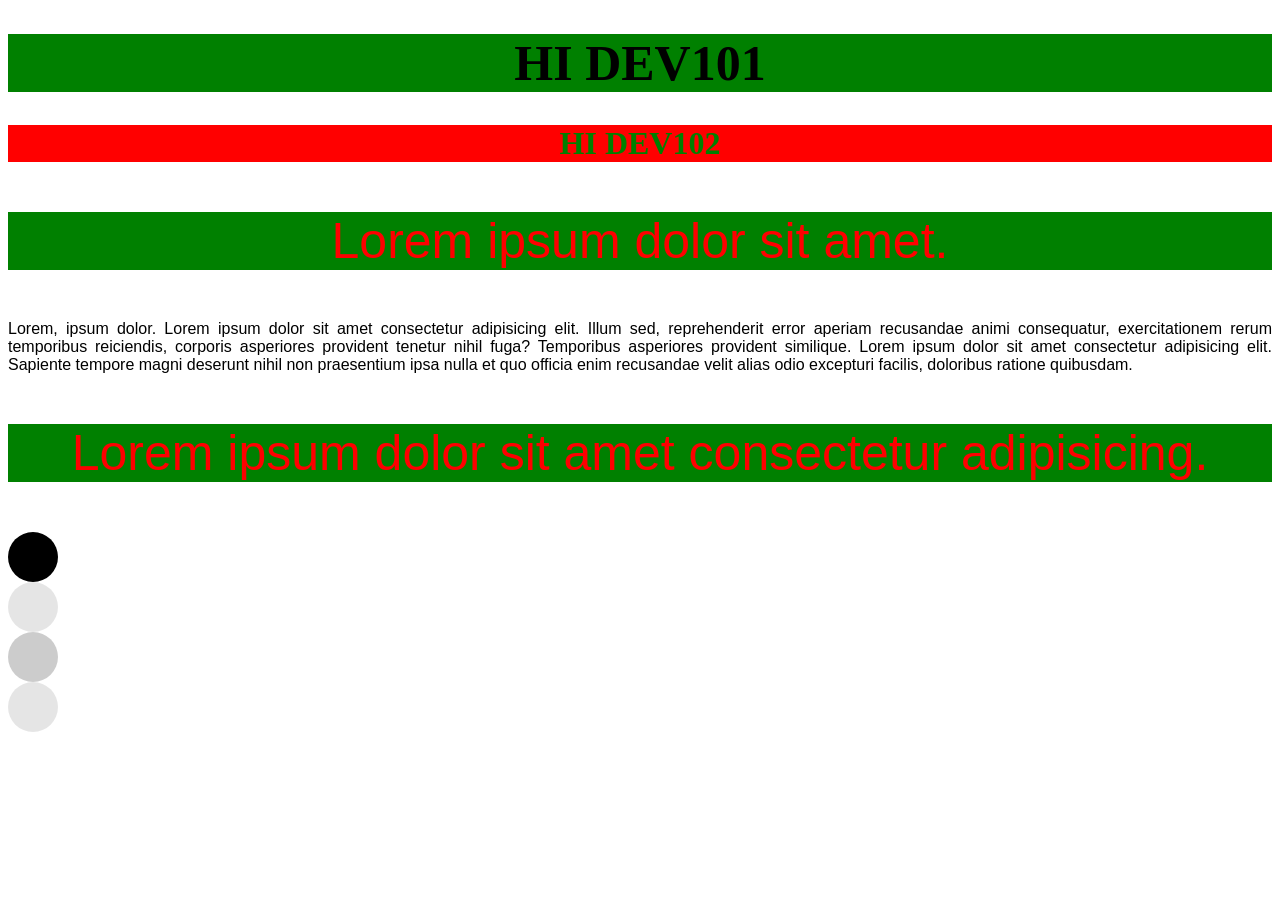
<file: s01/index.html>
<!DOCTYPE html>
<html lang="en">

<head>
    <meta charset="UTF-8">
    <meta name="viewport" content="width=device-width, initial-scale=1.0">
    <title>Document</title>
    <!-- <style>
        h1 {
            color: red;
            background-color: green;
            text-align: center;
        }
    </style> -->
    <link rel="stylesheet" href="dev101.css">
</head>

<body>
    
    <h1 id="dev101">HI DEV101</h1>

    <h1 id="dev102">HI DEV102</h1>

    <p class="monstyle">Lorem ipsum dolor sit amet.</p>

    <p>Lorem, ipsum dolor. Lorem ipsum dolor sit amet consectetur adipisicing elit. Illum sed, reprehenderit error aperiam recusandae animi consequatur, exercitationem rerum temporibus reiciendis, corporis asperiores provident tenetur nihil fuga? Temporibus asperiores provident similique. Lorem ipsum dolor sit amet consectetur adipisicing elit. Sapiente tempore magni deserunt nihil non praesentium ipsa nulla et quo officia enim recusandae velit alias odio excepturi facilis, doloribus ratione quibusdam.</p>

    <p class="monstyle">Lorem ipsum dolor sit amet consectetur adipisicing.</p>

    <div class="demo1"></div>
    <div class="demo2"></div>
    <div class="demo3"></div>
    <div class="demo4"></div>
</body>

</html>
</file>
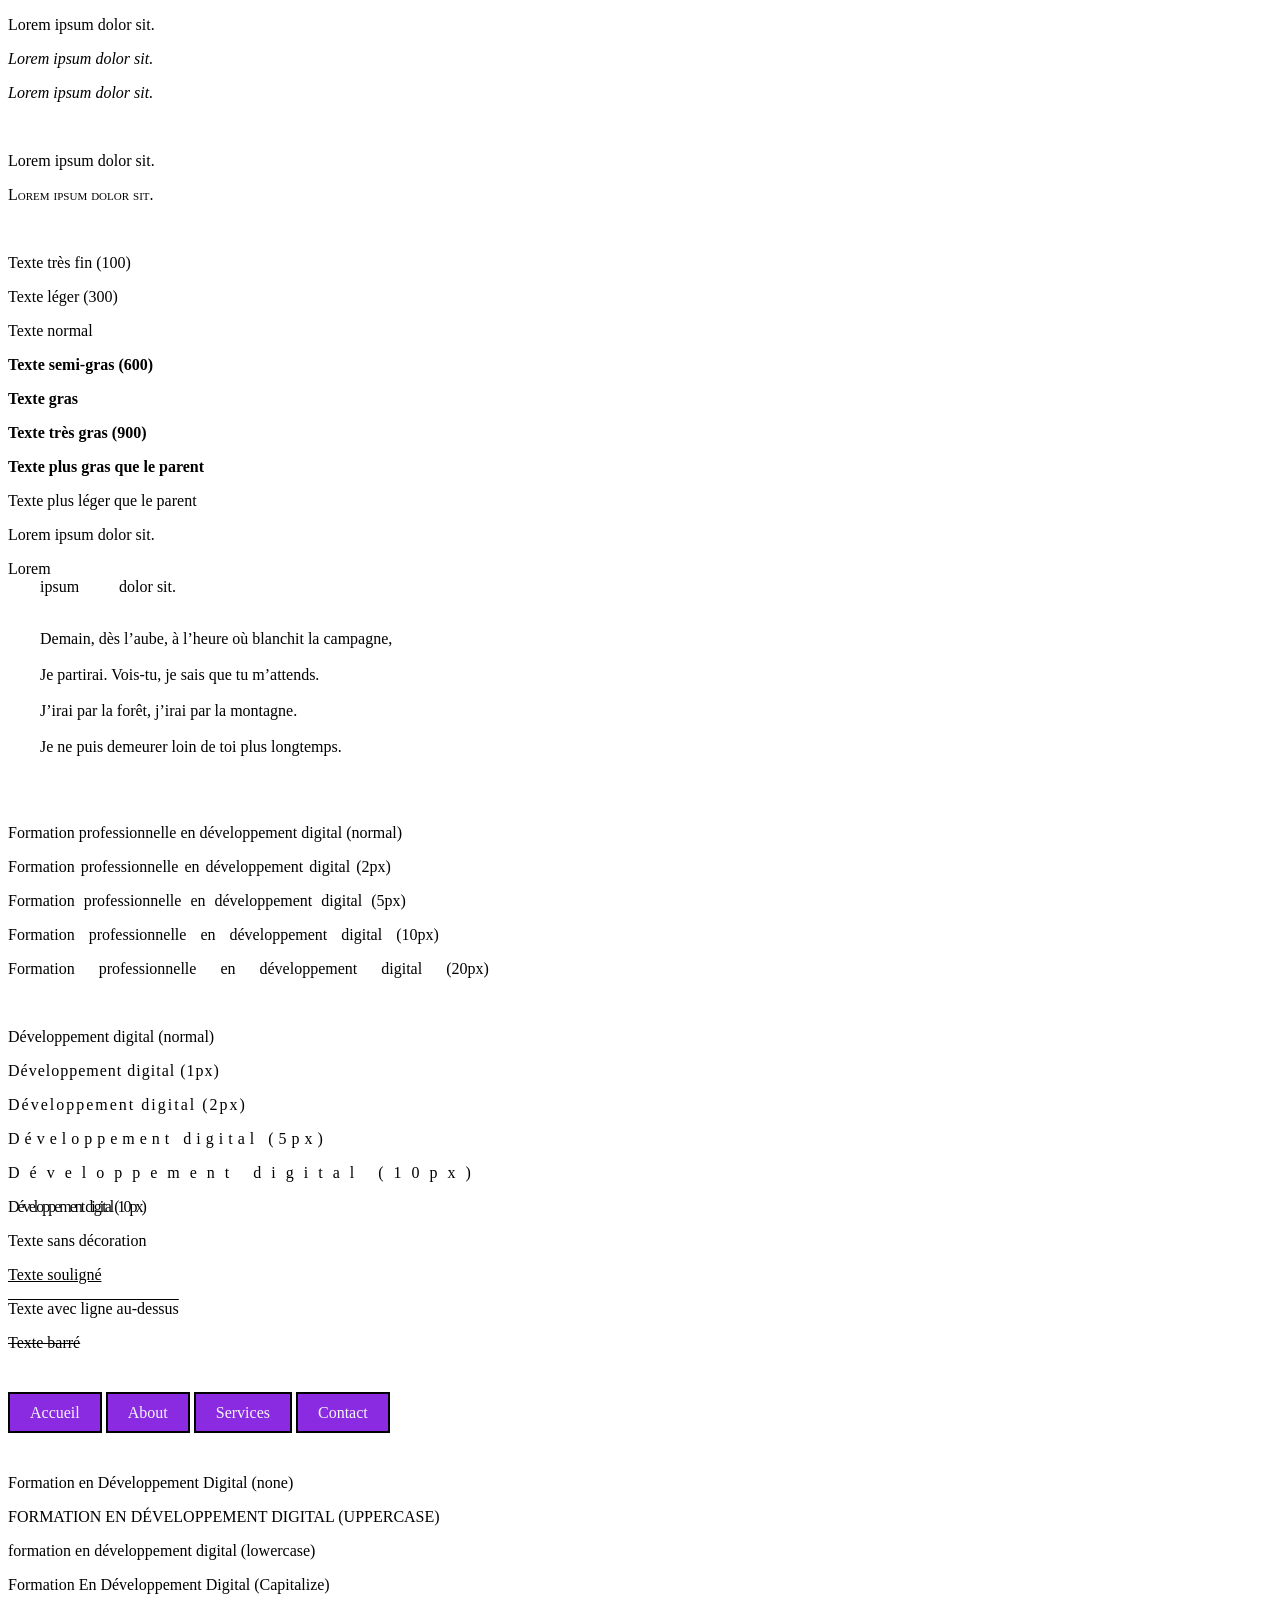
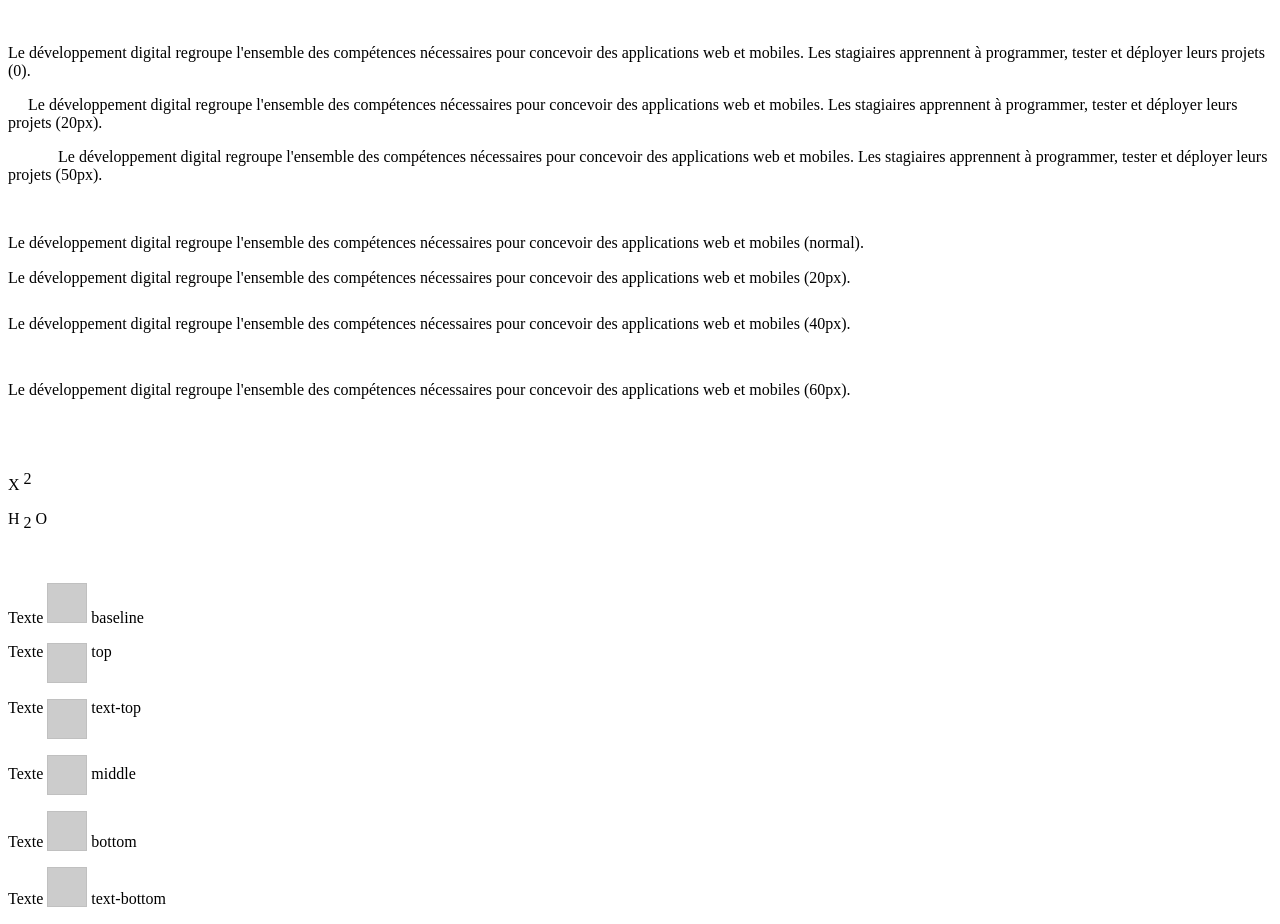
<file: s02/inedx.html>
<!DOCTYPE html>
<html lang="en">
<head>
    <meta charset="UTF-8">
    <meta name="viewport" content="width=device-width, initial-scale=1.0">
    <title>Document</title>
    <link rel="stylesheet" href="style.css">
</head>
<body>
    <p class="fs-normal">Lorem ipsum dolor sit.</p>
    <p class="fs-italic">Lorem ipsum dolor sit.</p>
    <p class="fs-oblique">Lorem ipsum dolor sit.</p>
    <br>
    <p class="fv-normal">Lorem ipsum dolor sit.</p>
    <p class="fv-small-caps">Lorem ipsum dolor sit.</p>

    <br>
    <p class="fw-100">Texte très fin (100)</p>
    <p class="fw-300">Texte léger (300)</p>
    <p class="fw-normal">Texte normal</p>
    <p class="fw-600">Texte semi-gras (600)</p>
    <p class="fw-bold">Texte gras</p>
    <p class="fw-900">Texte très gras (900)</p>
    <p class="fw-bolder">Texte plus gras que le parent</p>
    <p class="fw-lighter">Texte plus léger que le parent</p>

    <p class="wts-normal">Lorem 
        ipsum          dolor sit.</p>
    <p class="wts-pre">Lorem 
        ipsum          dolor sit.</p>

    <p class="poeme">
        Demain, dès l’aube, à l’heure où blanchit la campagne,

        Je partirai. Vois-tu, je sais que tu m’attends.

        J’irai par la forêt, j’irai par la montagne.

        Je ne puis demeurer loin de toi plus longtemps.
    </p>

    <br>
    <p class="ws-normal">Formation professionnelle en développement digital (normal)</p>
    <p class="ws-2">Formation professionnelle en développement digital (2px)</p>
    <p class="ws-5">Formation professionnelle en développement digital (5px)</p>
    <p class="ws-10">Formation professionnelle en développement digital (10px)</p>
    <p class="ws-20">Formation professionnelle en développement digital (20px)</p>

            <br>
    <p class="ls-normal">Développement digital (normal)</p>
    <p class="ls-1">Développement digital (1px)</p>
    <p class="ls-2">Développement digital (2px)</p>
    <p class="ls-5">Développement digital (5px)</p>
    <p class="ls-10">Développement digital (10px)</p>
    <p class="ls--2">Développement digital (10px)</p>

        <p class="td-none">Texte sans décoration</p>
    <p class="td-under">Texte souligné</p>
    <p class="td-over">Texte avec ligne au-dessus</p>
    <p class="td-line">Texte barré</p>

    <br><br>

    <a class="lien" href="">Accueil</a>
    <a class="lien" href="">About</a>
    <a class="lien" href="">Services</a>
    <a class="lien" href="">Contact</a>

    <br><br>

        <br>
    <p class="tt-none">Formation en Développement Digital (none)</p>
    <p class="tt-uppercase">Formation en Développement Digital (uppercase)</p>
    <p class="tt-lowercase">Formation en Développement Digital (lowercase)</p>
    <p class="tt-capitalize">formation en développement digital (capitalize)</p>

        <br>
    <p class="ti-0">Le développement digital regroupe l'ensemble des compétences nécessaires pour concevoir des
        applications web et mobiles. Les stagiaires apprennent à programmer, tester et déployer leurs projets (0).</p>
    <p class="ti-20">Le développement digital regroupe l'ensemble des compétences nécessaires pour concevoir des
        applications web et mobiles. Les stagiaires apprennent à programmer, tester et déployer leurs projets (20px).
    </p>
    <p class="ti-50">Le développement digital regroupe l'ensemble des compétences nécessaires pour concevoir des
        applications web et mobiles. Les stagiaires apprennent à programmer, tester et déployer leurs projets (50px).
    </p>

         <br>
    <p class="lh-normal">Le développement digital regroupe l'ensemble des compétences nécessaires pour concevoir des
        applications web et mobiles (normal).</p>
    <p class="lh-20">Le développement digital regroupe l'ensemble des compétences nécessaires pour concevoir des
        applications web et mobiles (20px).</p>
    <p class="lh-40">Le développement digital regroupe l'ensemble des compétences nécessaires pour concevoir des
        applications web et mobiles (40px).</p>
    <p class="lh-60">Le développement digital regroupe l'ensemble des compétences nécessaires pour concevoir des
        applications web et mobiles (60px).</p>

    <br>

    <p>X <span class="super">2</span> </p>
    <p>H <span class="sub">2</span> O</p>

    <br>

    <p>Texte <img class="va-baseline" alt=""> baseline</p>
    
    <p>Texte <img class="va-top" alt=""> top</p>
    <p>Texte <img class="va-text-top" alt=""> text-top</p>
    <p>Texte <img class="va-middle" alt=""> middle</p>
    <p>Texte <img class="va-bottom" alt=""> bottom</p>
    <p>Texte <img class="va-text-bottom" alt=""> text-bottom</p>

</body>
</html>
</file>
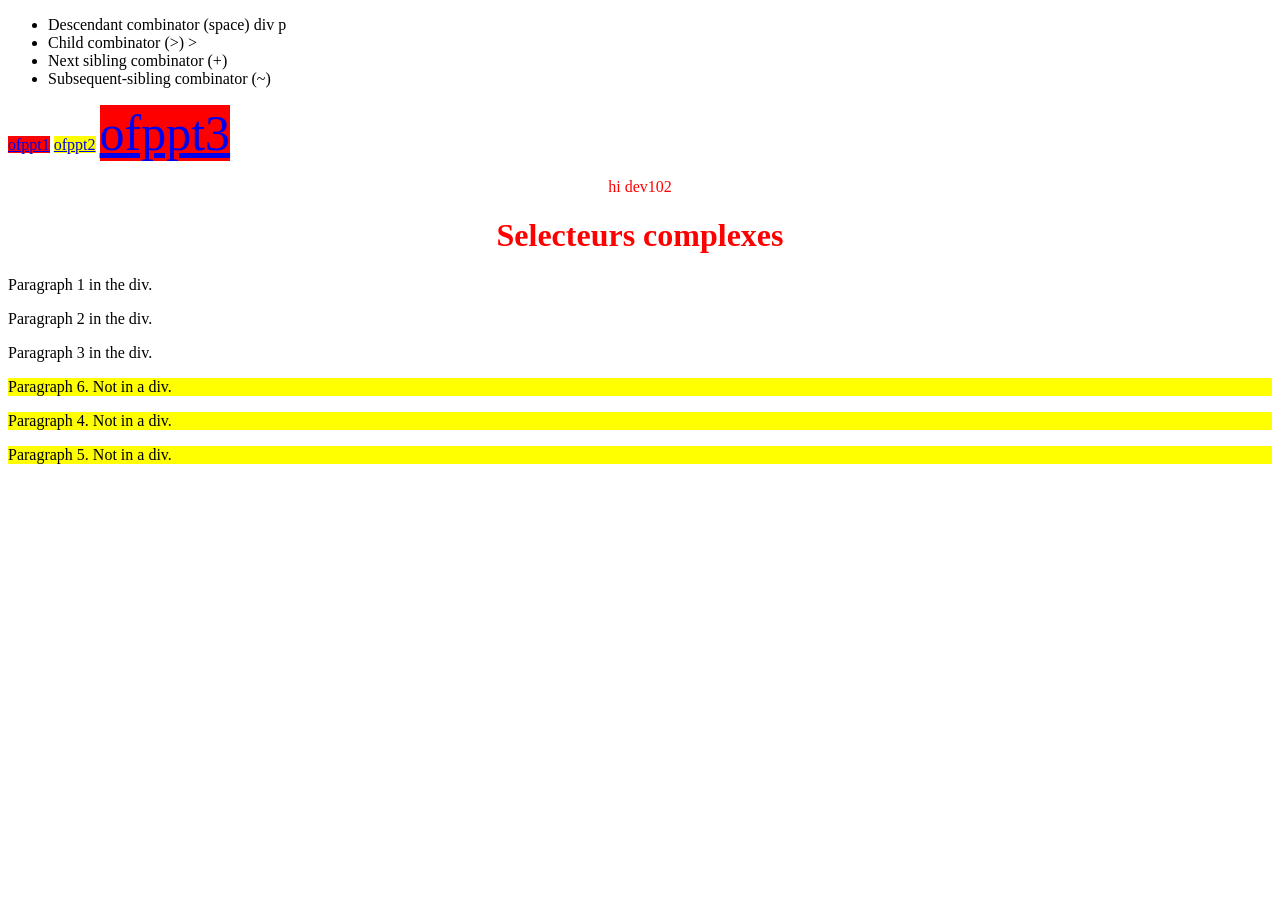
<file: s02/selecteurs.html>
<!DOCTYPE html>
<html lang="en">

<head>
    <meta charset="UTF-8">
    <meta name="viewport" content="width=device-width, initial-scale=1.0">
    <title>Document</title>
    <link rel="stylesheet" href="selecteurs.css">
</head>

<body>
    <ul>
        <li>Descendant combinator (space) div p </li>
        <li>Child combinator (>) > </li>
        <li>Next sibling combinator (+)</li>
        <li>Subsequent-sibling combinator (~)</li>
    </ul>

    <a href="https:/ofppt.ma">ofppt1</a>
    <a href="http:/ofppt.ma" title="ofppt2">ofppt2</a>
    <a href="https:/ofppt.com" title="ofppt3">ofppt3</a>

    <p class="center">hi dev102</p>

    <h1 class="center">Selecteurs complexes</h1>

    <div>
        <p>Paragraph 1 in the div.</p>
        <p>Paragraph 2 in the div.</p>
        <section>
            <p>Paragraph 3 in the div.</p>
        </section>
    </div>
    <p>Paragraph 6. Not in a div.</p>
    <p>Paragraph 4. Not in a div.</p>
    <p>Paragraph 5. Not in a div.</p>



</body>

</html>
</file>
<file: s01/dev101.css>
#dev101{
    color: rgb(0,0,0);
    background-color: green;
    text-align: center;
    font-size: 50px;
}

p{
    text-align: justify;
    font-family:Verdana, Geneva, Tahoma, sans-serif;
}

#dev102{
    color: green;
    background-color: red;
    text-align: center;
}

.monstyle{
    color: red;
    background-color: green;
    text-align: center;
    font-size: 50px;
}


.demo1{
    width: 50px;
    height: 50px;
    border-radius: 50%;
    background-color: rgba(0,0,0,1);
}

.demo2{
    width: 50px;
    height: 50px;
    border-radius: 50%;
    background-color: rgba(0,0,0,0.1);
}

.demo3{
    width: 50px;
    height: 50px;
    border-radius: 50%;
    background-color: rgba(0,0,0,0.2);
}

.demo4{
    width: 50px;
    height: 50px;
    border-radius: 50%;
    background-color: rgba(0,0,0,0.1);
}

img{
    width: 100vw;
    height: 100vh;
}
</file>
<file: s02/style.css>
.fs-noraml{
    font-style: normal;
}

.fs-italic{
    font-style: italic;
}

.fs-oblique{
    font-style: oblique 12deg;
}

.fv-noraml{
    font-variant: normal;
}

.fv-small-caps{
    font-variant: small-caps;
}

/* Valeurs numériques */
.fw-100 { font-weight: 100; }
.fw-200 { font-weight: 200; }
.fw-300 { font-weight: 300; }
.fw-400 { font-weight: 400; }
.fw-500 { font-weight: 500; }
.fw-600 { font-weight: 600; }
.fw-700 { font-weight: 700; }
.fw-800 { font-weight: 800; }
.fw-900 { font-weight: 900; }

/* Valeurs nommées */
.fw-normal  { font-weight: normal; }
.fw-bold    { font-weight: bold; }
.fw-bolder  { font-weight: bolder; }
.fw-lighter { font-weight: lighter; }

.wts-normal{
    white-space: normal;
}

.wts-pre{
    white-space: pre;
}

.poeme{
    white-space: pre;
}

/* word-spacing */
.ws-normal { word-spacing: normal; }
.ws-2  { word-spacing: 2px; }
.ws-5  { word-spacing: 5px; }
.ws-10 { word-spacing: 10px; }
.ws-20 { word-spacing: 20px; }

/* letter-spacing */
.ls-normal { letter-spacing: normal; }
.ls-1  { letter-spacing: 1px; }
.ls-2  { letter-spacing: 2px; }
.ls-5  { letter-spacing: 5px; }
.ls-10 { letter-spacing: 10px; }
.ls--2 { letter-spacing: -2px; }

/* text-decoration */
.td-none  { text-decoration: none; }
.td-under { text-decoration: underline; }
.td-over  { text-decoration: overline; }
.td-line  { text-decoration: line-through; }

.lien{
    text-decoration: none;
    background-color: blueviolet;
    padding: 10px 20px;
    border: 2px solid black;
    color: whitesmoke;
}

.lien:hover{
    background-color: whitesmoke;
    color:  blueviolet;
}

/* text-transform */
.tt-none       { text-transform: none; }
.tt-uppercase  { text-transform: uppercase; }
.tt-lowercase  { text-transform: lowercase; }
.tt-capitalize { text-transform: capitalize; }

/* text-indent */
.ti-0  { text-indent: 0; }
.ti-10 { text-indent: 10px; }
.ti-20 { text-indent: 20px; }
.ti-50 { text-indent: 50px; }
.ti-100 { text-indent: 100px; }

/* line-height */
.lh-normal { line-height: normal; }
.lh-20 { line-height: 20px; }
.lh-30 { line-height: 30px; }
.lh-40 { line-height: 40px; }
.lh-60 { line-height: 60px; }

.super{
    vertical-align: super;
}

.sub{
    vertical-align: sub;
}

img { width: 40px; height: 40px; background: #ccc; }

.va-baseline    { vertical-align: baseline; }
.va-top         { vertical-align: top; }
.va-middle      { vertical-align: middle; }
.va-bottom      { vertical-align: bottom; }
.va-super       { vertical-align: super; }
.va-sub         { vertical-align: sub; }
.va-text-top    { vertical-align: text-top;}
.va-text-bottom { vertical-align: text-bottom; }
</file>
<file: s02/selecteurs.css>
/* p, h1{
    background-color: yellow;
} */

div ~ p{
    background-color: yellow;
}

.center{
    text-align: center;
    color: red;
}

p.center{

}

h1.center{

}

*{

}

/* les selecteurs d'attributs */

a[title]{
    background-color: yellow;
}

a[title=ofppt3]{
    background-color: green;
}

a[href^="https"]{
    background-color: red;
}

a[href$=".com"]{
    font-size: 50px;
}

input{

}

input[type=email]{
    
}
</file>
